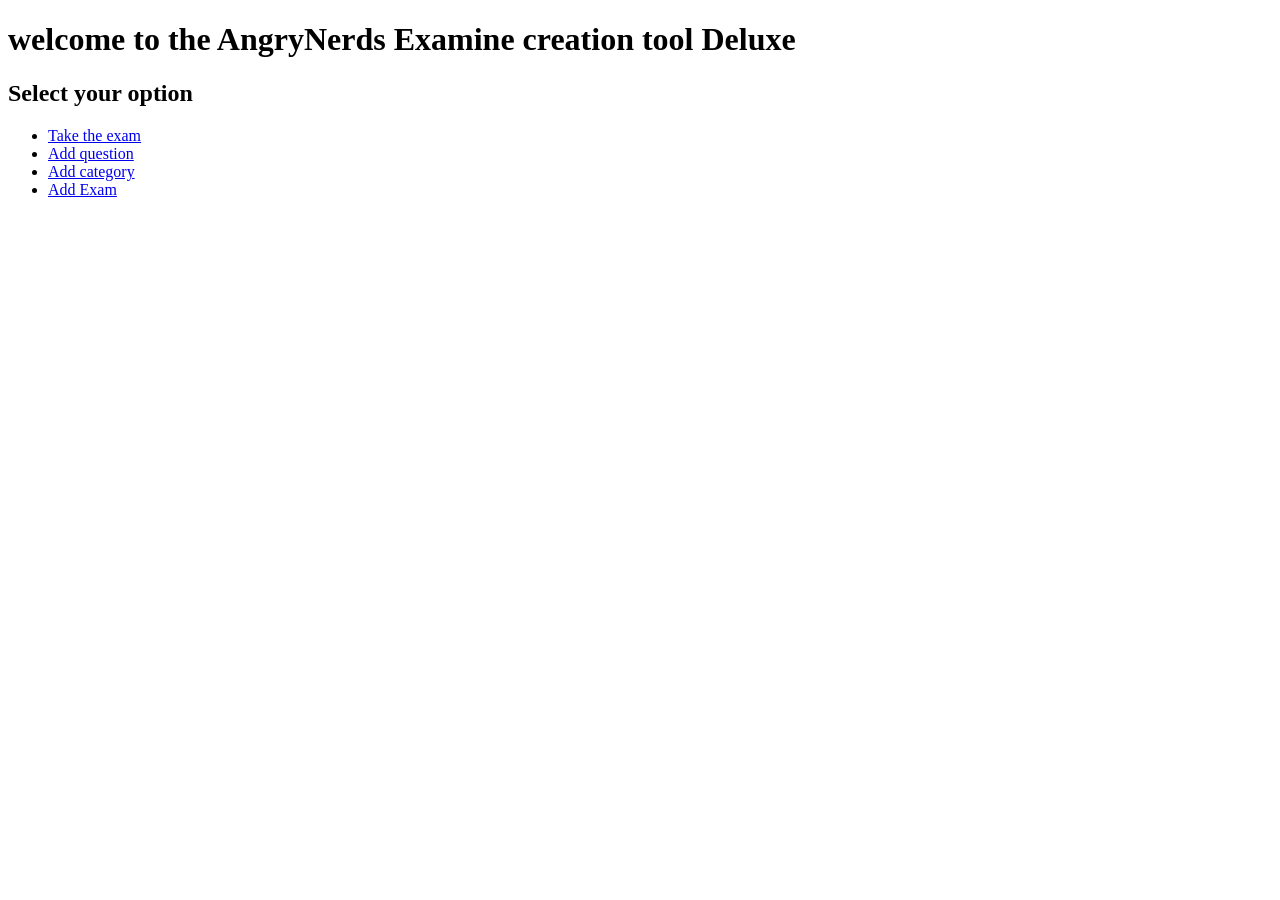
<file: src/main/resources/templates/index.html>
<!DOCTYPE html SYSTEM "http://www.thymeleaf.org/dtd/xhtml1-strict-thymeleaf-spring4-4.dtd">
<html lang="en" xmlns="http://www.w3.org/1999/html" xmlns:th="http://www.thymeleaf.org">
<head>
<link rel="shortcut icon" href="http://www.programit.nl/wp-content/uploads/2015/12/favicon.png" /><link rel="apple-touch-icon-precomposed" sizes="144x144" href="http://www.programit.nl/wp-content/uploads/2015/12/programitlogo152x77.png" />
<title>ProgramIT</title>
<link rel="stylesheet" th:href="@{/css/style.css}" />
    <meta charset="UTF-8"/>
    <title>Angry Nerds Main Memu</title>
</head>
<body>
<h1> welcome to the AngryNerds Examine creation tool Deluxe</h1>
<h2> Select your option</h2>
<!-- dit mag zo eigenlijk niet -->
<!-- moet iets zijn als
<a href="hupje/vraag.html"... >Klik hier </a> -->
<ul>
<li><a href="#" th:href="@{/SelectTest}">Take the exam</a></li>
<li><a href="#" th:href="@{/vraag}">Add question</a></li>
<li><a href="#" th:href="@{/categorysave}">Add category</a></li>
<li><a href="#" th:href="@{/examencreation}">Add Exam</a></li>
</ul>

</body>
</html>
</file>
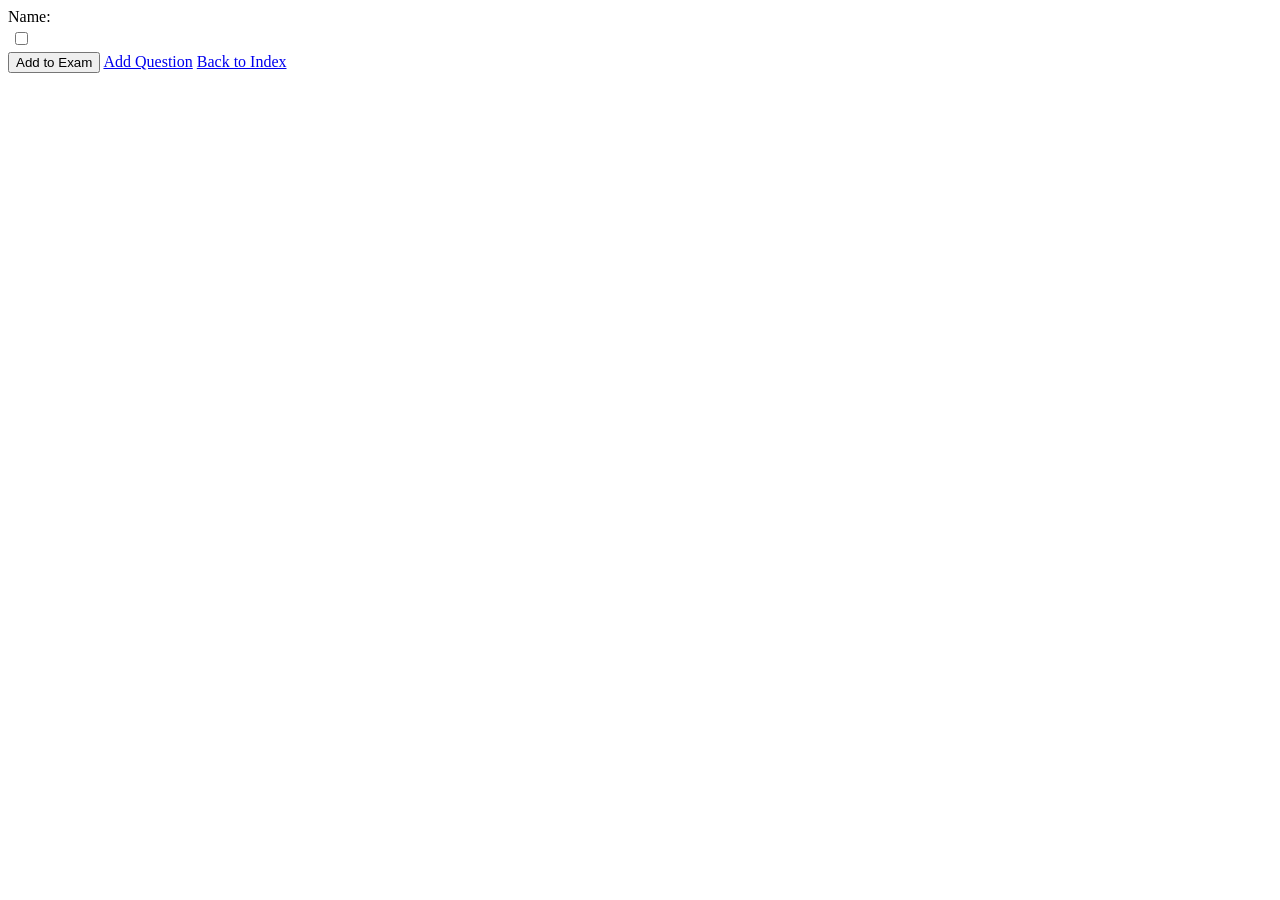
<file: src/main/resources/templates/addquestionstoexam.html>
<!DOCTYPE html SYSTEM "http://www.thymeleaf.org/dtd/xhtml1-strict-thymeleaf-spring4-4.dtd">
<html lang="en" xmlns="http://www.w3.org/1999/html" xmlns:th="http://www.thymeleaf.org">
<head>
<link rel="shortcut icon" href="http://www.programit.nl/wp-content/uploads/2015/12/favicon.png" /><link rel="apple-touch-icon-precomposed" sizes="144x144" href="http://www.programit.nl/wp-content/uploads/2015/12/programitlogo152x77.png" />
<title>ProgramIT</title>
<link rel="stylesheet" th:href="@{/css/style.css}" />
    <meta charset="UTF-8"/>
    <title>Angry Nerds Examiner</title>
</head>
<body>
<header>Name: <span th:text="${exam.examName}"></span> </header>


<table>
        <tr th:each="question : ${questions}">
            <td><input type="checkbox" th:field="*{questions}" th:value="${question.questionID}"/></td>
           <td th:text="${question.content}"></td>
           
        </tr>
    </table>
<button type="submit" value="AddtoExam" formaction="/savetestquestionstoexam">Add to Exam</button>
<a href="#" th:href="@{/addquestionstoexam}">Add Question</a>
<a href="#" th:href="@{/}">Back to Index</a>

</body>
</html>
</file>
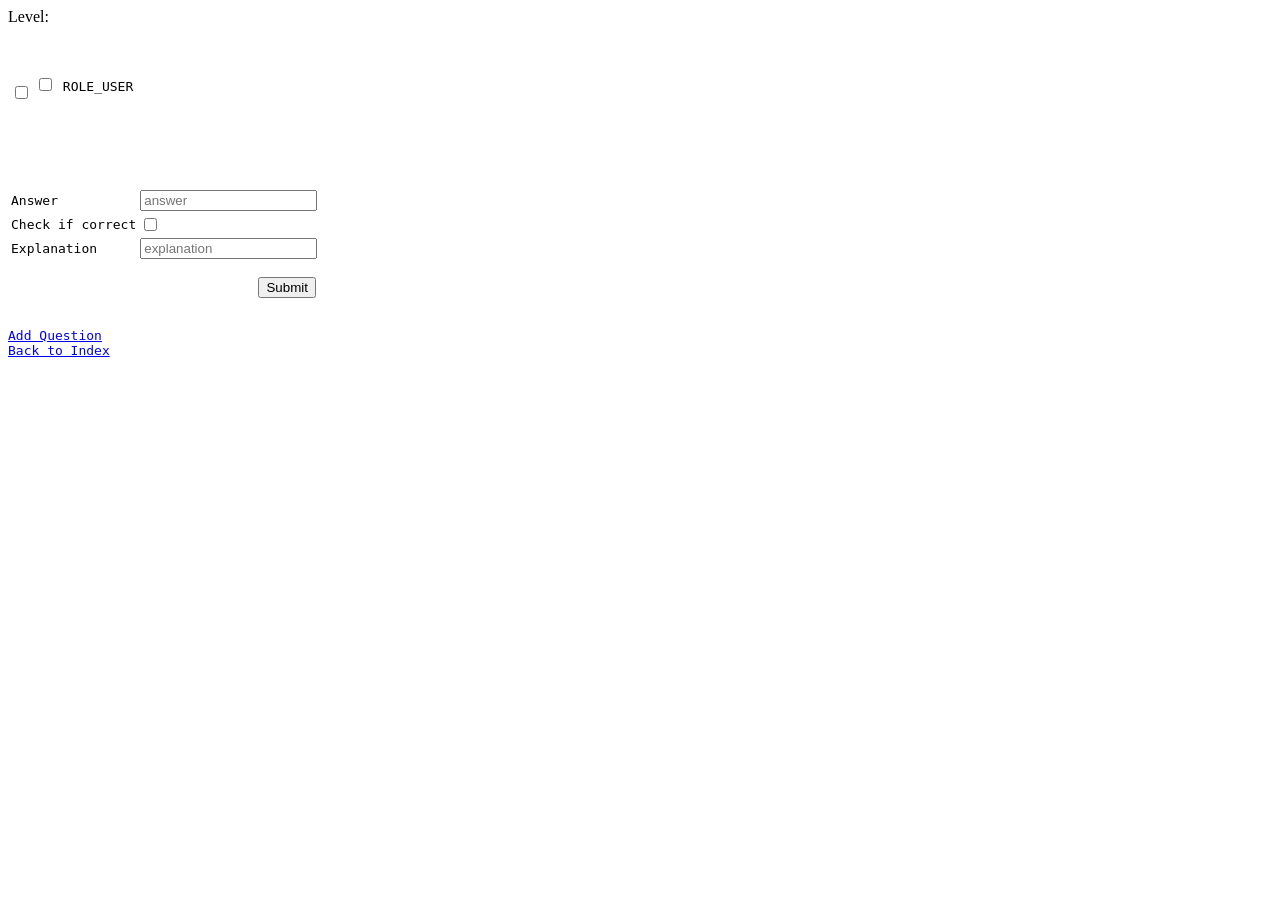
<file: src/main/resources/templates/answers.html>
<!DOCTYPE html SYSTEM "http://www.thymeleaf.org/dtd/xhtml1-strict-thymeleaf-spring4-4.dtd">
<html lang="en" xmlns="http://www.w3.org/1999/html" xmlns:th="http://www.thymeleaf.org">
<head>
<link rel="shortcut icon" href="http://www.programit.nl/wp-content/uploads/2015/12/favicon.png" /><link rel="apple-touch-icon-precomposed" sizes="144x144" href="http://www.programit.nl/wp-content/uploads/2015/12/programitlogo152x77.png" />
<title>ProgramIT</title>
<link rel="stylesheet" th:href="@{/css/style.css}" />
    <meta charset="UTF-8"/>
    <title>Angry Nerds Examiner</title>
</head>
<body>
<header>Level: <span th:text="${question.difficulty}"></span></header>

<p th:text="${question.content}"></p>

<pre th:text="${question.code}"/>

    <table>
        <tr th:each="answer : ${answers}">
            <td><input type="checkbox" th:field="*{answers}" th:text="${answer.content}" th:value="${answer.answerID} th:checked="${#sets.contains(answers,answer.answerID)}"/></td>
            <!--<label th:name="${#ids.prev('answer.anserID')}"></label>-->
            <!--  <li th:each="role : ${resource.roles}">-->
              <td><input type="checkbox" name="roles" th:value="${answer.answerID}" th:checked="${#sets.contains(answers,answer.answerID)}" /> <label 
      th:text="${answer.content}">ROLE_USER</label></li>
        </tr>
    </table>


<form id="col-form" th:object="${answer}" th:action="@{/answersave}" action="#" method="post">
	<table>
    <!--<input type="hidden" th:value="${question}" th:field="${question}"  />
    <input type="text" th:field="*{answerID}" class="form-control" placeholder=" id"/>-->
			<tr>
				<td>Answer</td>
				<td><input type="text" th:field="*{content}"
					class="form-control" placeholder="answer" /></td></tr>
			<tr>
				<td>Check if correct</td>
				<td><input type="checkbox" class="form-control"
					th:field="*{correct}" th:title="value" /></td></tr>
			<tr>
				<td>Explanation</td>
				<td><input type="text" th:field="*{explanation}"
					placeholder="explanation" /></td></tr>
					</table>
				<input class="button" type="submit" value="Submit" />
</form>

<a href="#" th:href="@{/vraag}">Add Question</a>
<a href="#" th:href="@{/}">Back to Index</a>


</body>
</html>
</file>
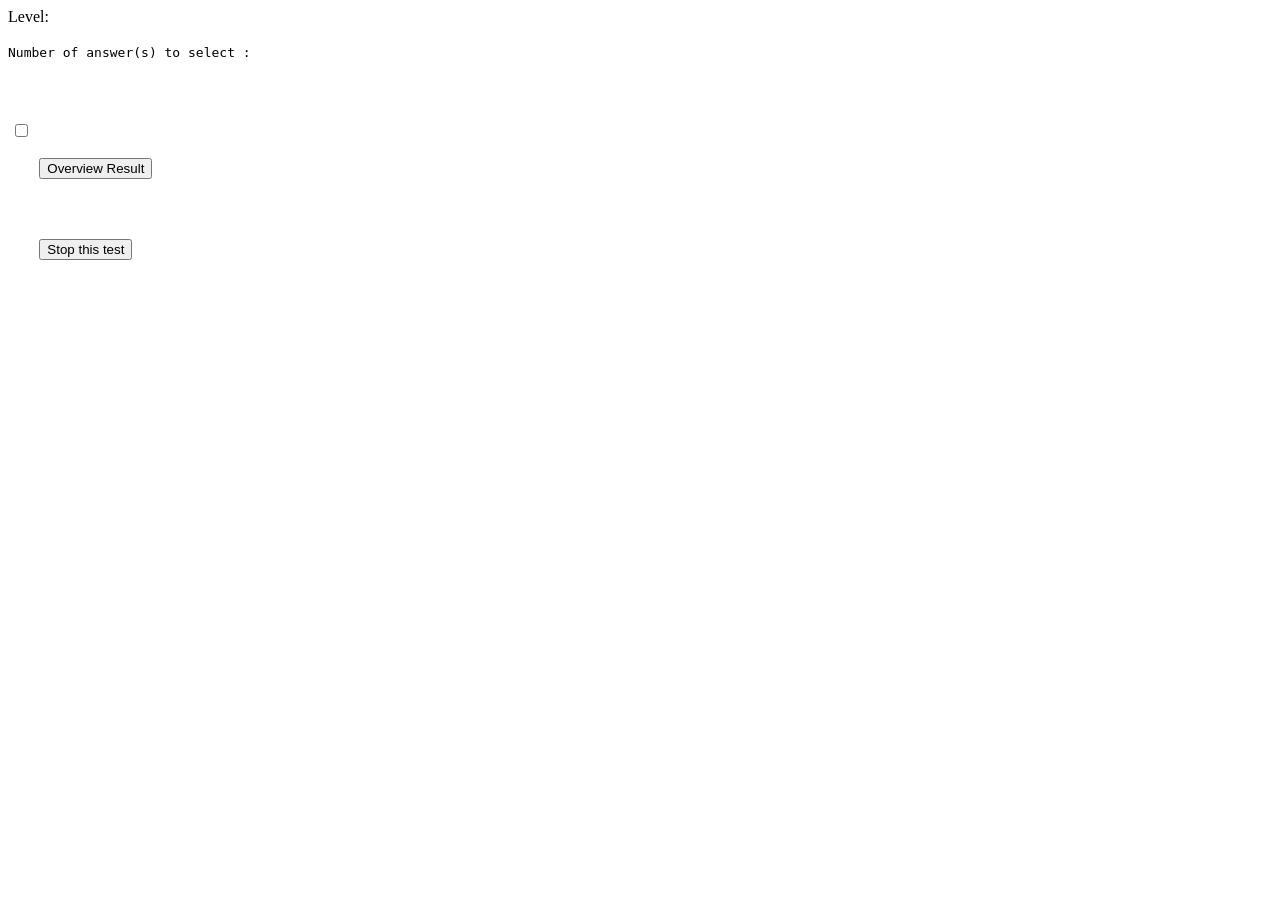
<file: src/main/resources/templates/displayQuestionInfo.html>
<!DOCTYPE html SYSTEM "http://www.thymeleaf.org/dtd/xhtml1-strict-thymeleaf-spring4-4.dtd">
<html lang="en" xmlns="http://www.w3.org/1999/html" xmlns:th="http://www.thymeleaf.org">
<head>
    <link rel="shortcut icon" href="http://www.programit.nl/wp-content/uploads/2015/12/favicon.png" /><link rel="apple-touch-icon-precomposed" sizes="144x144" href="http://www.programit.nl/wp-content/uploads/2015/12/programitlogo152x77.png" />
    <title>ProgramIT</title>
    <link rel="stylesheet" th:href="@{/css/style.css}" />
    <title>AngryNerds Examiner</title>
</head>

<body>

<header>Level: <span th:text="${question.difficulty}"></span></header>
<h3 th:text="|Test: ${mytestview.description}, Question Nr: ${mytestview.getCurrentQuestion().getOrderNr()} of ${mytestview.getNrOfQuestions()} , Question ID: ${question.questionID}|"></h3>

<p th:text="${question.content}"></p>
<pre th:text="${question.code}"/>
<p>Number of answer(s) to select : <span style="font-weight: bold" th:text="${numberCorrect}"/>  </p>
<form modelattribute="testAnswerForm" method="post" th:action="@{/TestEvaluation}">
    <table>
        <tr th:each="answer : ${answers}">
            <!-- <td><input type="checkbox"  th:field="${testAnswerForm.testAnswers}" th:value="${answer.answerID}"/></td> -->
            <!-- <td><input type="checkbox"  th:field="${testAnswerForm.testAnswers}" th:value="${answer.answerID}"/><span th:if="(${mytestresults} != null) (${mytestresults.contains('9')}) ?: 'checked'"></span></td> -->
            <!-- <td><input type="checkbox"  th:field="${testAnswerForm.testAnswers}" th:value="${answer.answerID}" th:if="(${mytestresults} != null)"/></td> -->
            <td><input type="checkbox"  th:field="${testAnswerForm.testAnswers}" th:value="${answer.answerID}" th:checked="( (${#lists.isEmpty(mytestresults)}) ?: ${#lists.contains(mytestresults, answer.answerID)} )" th:text="|${mytestresults}, ${answer.answerID}|" /></td>
            <!-- <td><input type="checkbox"  th:field="${(${mytestresults} != null) ? 'checked' : 'notchecked'}" th:value="${answer.answerID}"/></td> -->
            <td th:text="${answer.content}"></td>
        </tr>
    </table>
    <button type="submit" value="PrevQuestion" formaction="/TestEvaluation">Overview Result</button>


    <br/>
    <button type="submit" value="Submit" formaction="/StopTheTest">Stop this test</button>
</form>

</body>
</html>
</file>
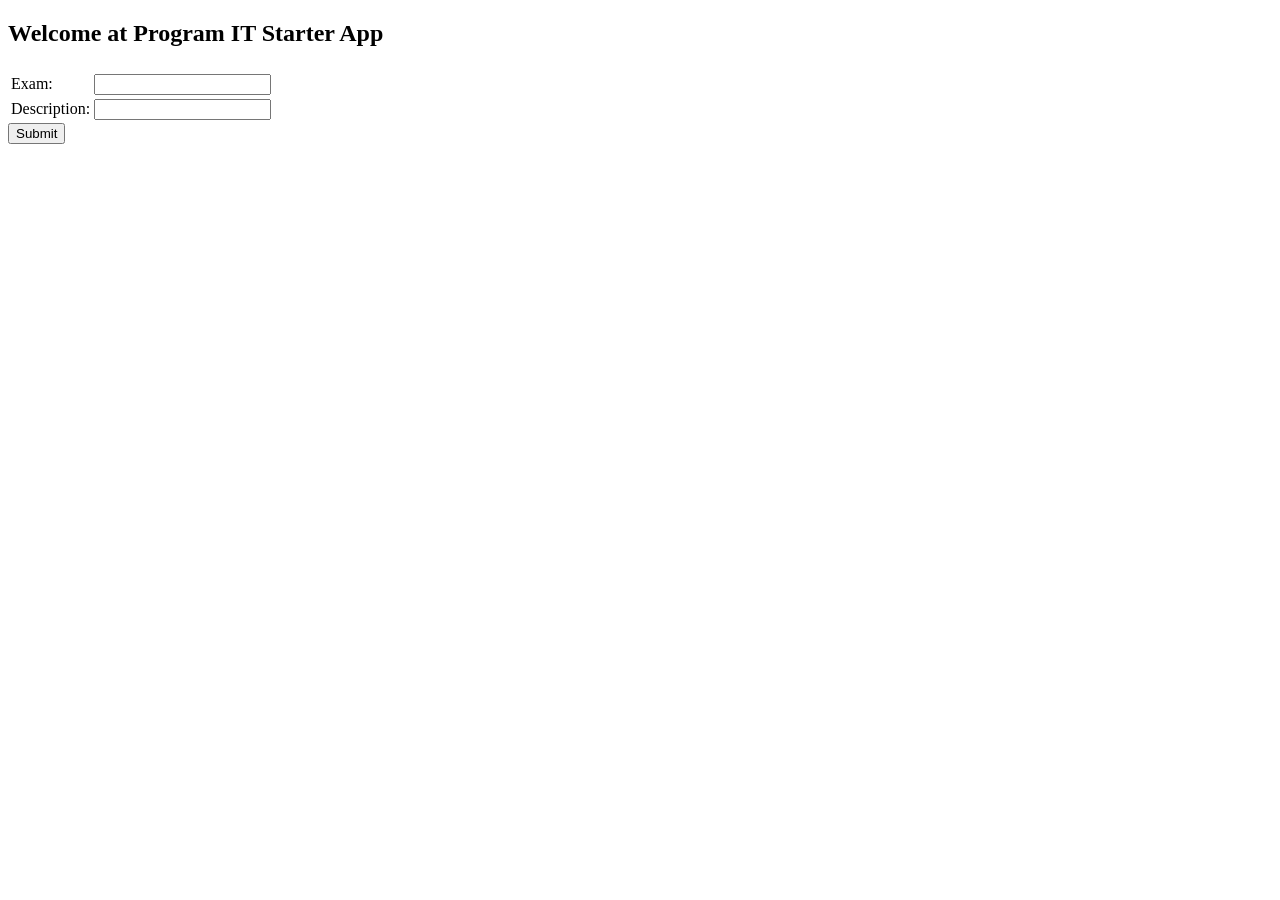
<file: src/main/resources/templates/examencreation.html>
<!DOCTYPE html SYSTEM "http://www.thymeleaf.org/dtd/xhtml1-strict-thymeleaf-spring4-4.dtd">
<html lang="en" xmlns="http://www.w3.org/1999/html"
	xmlns:th="http://www.thymeleaf.org">
	<link rel="stylesheet" th:href="@{/css/style.css}" />
	
<head>
<link rel="shortcut icon" href="http://www.programit.nl/wp-content/uploads/2015/12/favicon.png" /><link rel="apple-touch-icon-precomposed" sizes="144x144" href="http://www.programit.nl/wp-content/uploads/2015/12/programitlogo152x77.png" />
<title>ProgramIT</title>
<link rel="stylesheet" th:href="@{/css/style.css}" />
</head>
<body>

	<div class="container" id="banner">
		<div class="row">
			<h2>Welcome at Program IT Starter App</h2>
		</div>
	</div>


	<form id="col-form" th:object="${exam}"
		th:action="@{/createexam}" action="#" method="post">
		<table>
			<tr>
				<td></td>
				<td><input type="hidden" th:field="*{examID}"
					class="form-control" placeholder=" id" /></td>
			</tr>
			<tr>
				<td>Exam:</td>
		 		<td><input type="text" th:field="*{examName}"/></td>
			</tr>
			<tr>
				<td>Description:</td>
				<td><input type="text" th:field="*{descriptionOfExam}"/></td>
			</tr>
			
			


		</table>

	 <input class="button" type="submit" value="Submit"/>

 </form>
	
</body>
</html>
</file>
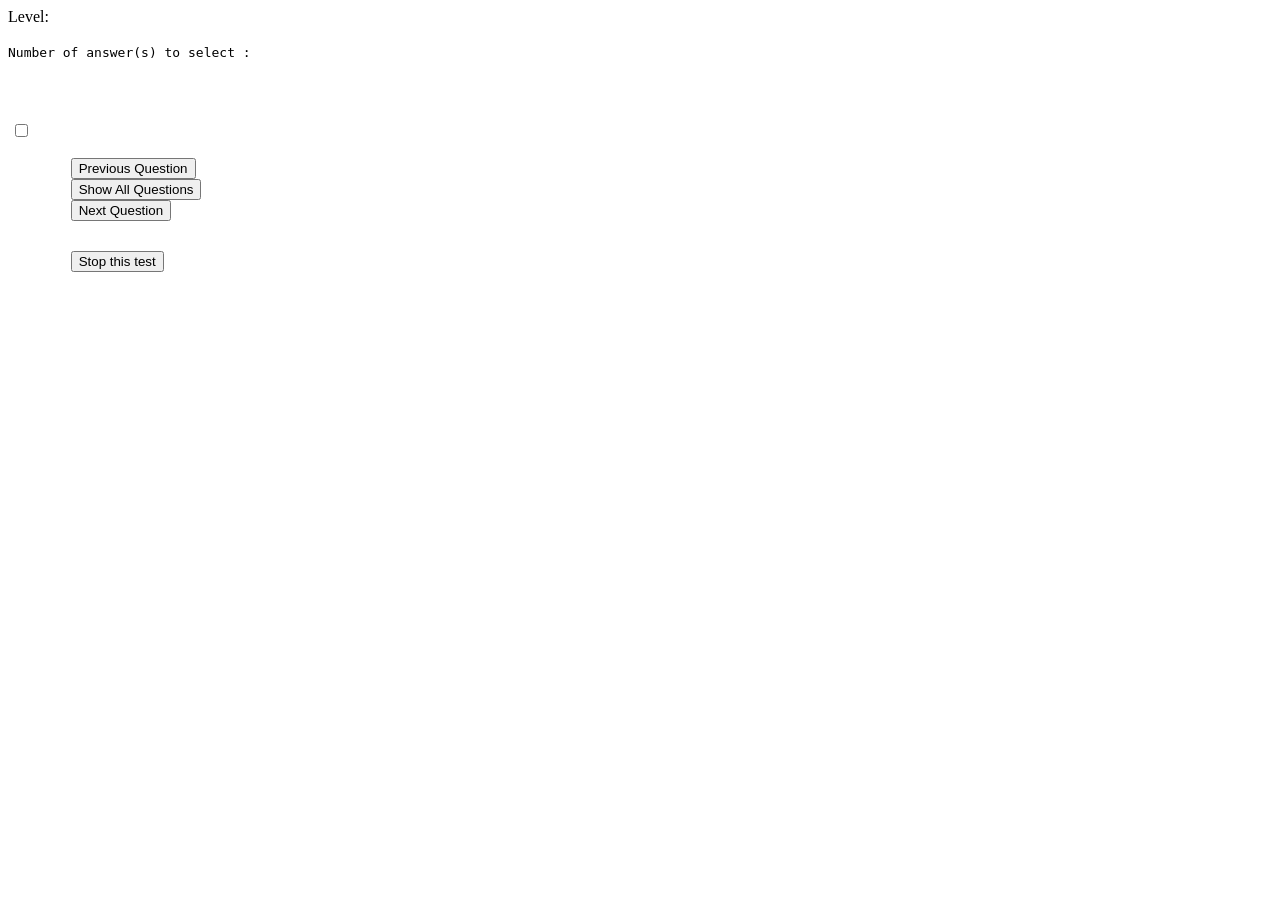
<file: src/main/resources/templates/ExamQuestion.html>
<!DOCTYPE html SYSTEM "http://www.thymeleaf.org/dtd/xhtml1-strict-thymeleaf-spring4-4.dtd">
<html lang="en" xmlns="http://www.w3.org/1999/html" xmlns:th="http://www.thymeleaf.org">
<head>
<link rel="shortcut icon" href="http://www.programit.nl/wp-content/uploads/2015/12/favicon.png" /><link rel="apple-touch-icon-precomposed" sizes="144x144" href="http://www.programit.nl/wp-content/uploads/2015/12/programitlogo152x77.png" />
<title>ProgramIT</title>
<link rel="stylesheet" th:href="@{/css/style.css}" />
    <title>AngryNerds Examiner</title>
</head>

<body>	

<header>Level: <span th:text="${question.difficulty}"></span></header>
<h3 th:text="|Test: ${mytestview.description}, Question Nr: ${mytestview.getCurrentQuestion().getOrderNr()} of ${mytestview.getNrOfQuestions()} , Question ID: ${question.questionID}|"></h3>

<p th:text="${question.content}"></p>
<pre th:text="${question.code}"/>
<p>Number of answer(s) to select : <span style="font-weight: bold" th:text="${numberCorrect}"/>  </p>
<form modelattribute="testAnswerForm" method="post" th:action="@{/ShowAllQuestions}">
	<table>
		<tr th:each="answer : ${answers}">
			<!-- <td><input type="checkbox"  th:field="${testAnswerForm.testAnswers}" th:value="${answer.answerID}"/></td> -->
			<!-- <td><input type="checkbox"  th:field="${testAnswerForm.testAnswers}" th:value="${answer.answerID}"/><span th:if="(${mytestresults} != null) (${mytestresults.contains('9')}) ?: 'checked'"></span></td> -->
			<!-- <td><input type="checkbox"  th:field="${testAnswerForm.testAnswers}" th:value="${answer.answerID}" th:if="(${mytestresults} != null)"/></td> -->
			<td><input type="checkbox"  th:field="${testAnswerForm.testAnswers}" th:value="${answer.answerID}" th:checked="( (${#lists.isEmpty(mytestresults)}) ?: ${#lists.contains(mytestresults, answer.answerID)} )" th:text="|${mytestresults}, ${answer.answerID}|" /></td>
			<!-- <td><input type="checkbox"  th:field="${(${mytestresults} != null) ? 'checked' : 'notchecked'}" th:value="${answer.answerID}"/></td> -->
			<td th:text="${answer.content}"></td>
	    </tr>
	</table>
	<button type="submit" value="PrevQuestion" formaction="/LoadPrevQuestion">Previous Question</button>
	<button type="submit" value="Submit">Show All Questions</button>
	<button type="submit" value="NextQuestion" formaction="/LoadNextQuestion">Next Question</button>
	<br/>
	<button type="submit" value="Submit" formaction="/StopTheTest">Stop this test</button>
</form>

</body>
</html>
</file>
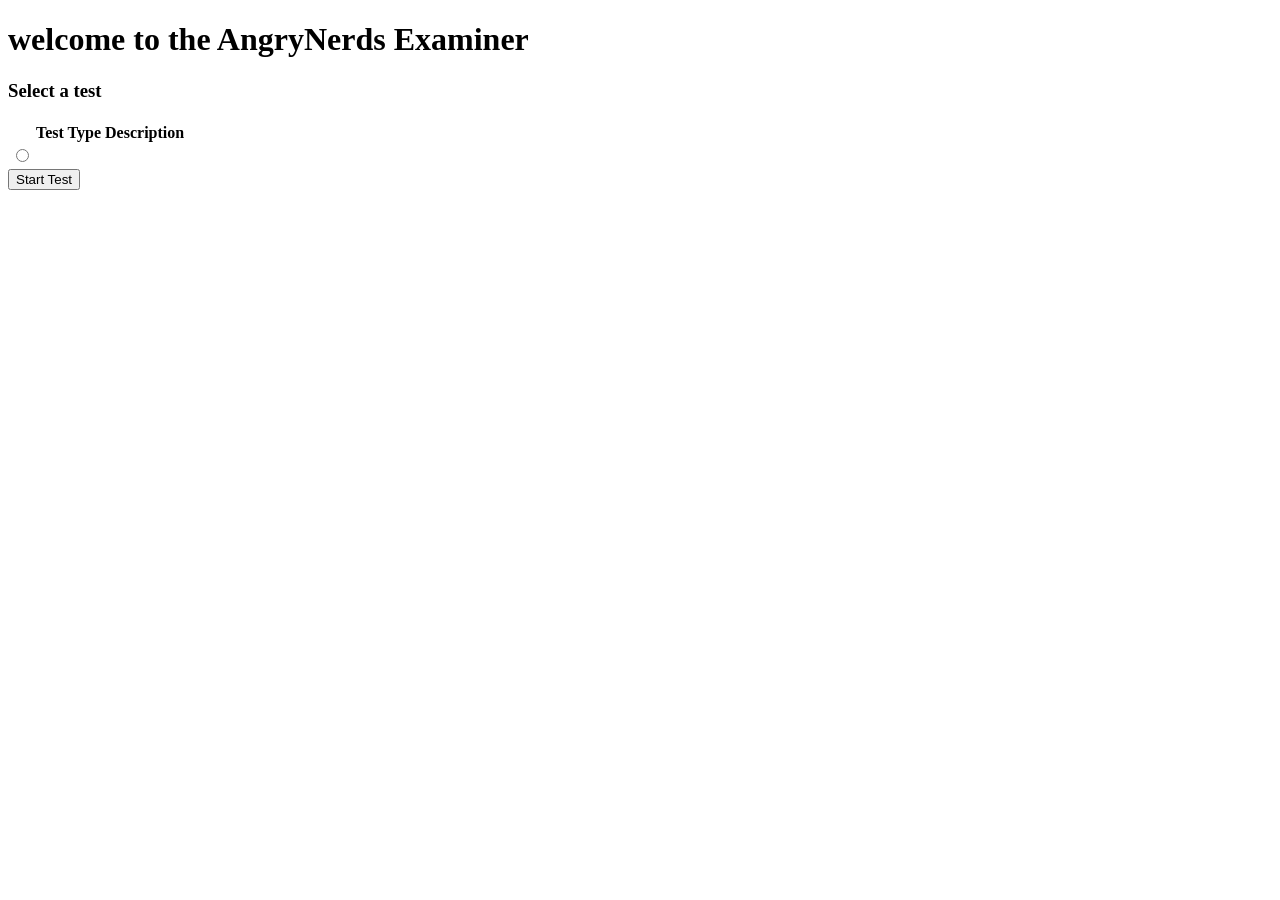
<file: src/main/resources/templates/SelectTest.html>
<!DOCTYPE html SYSTEM "http://www.thymeleaf.org/dtd/xhtml1-strict-thymeleaf-spring4-4.dtd">
<html lang="en" xmlns="http://www.w3.org/1999/html" xmlns:th="http://www.thymeleaf.org">
<head>
<link rel="shortcut icon" href="http://www.programit.nl/wp-content/uploads/2015/12/favicon.png" /><link rel="apple-touch-icon-precomposed" sizes="144x144" href="http://www.programit.nl/wp-content/uploads/2015/12/programitlogo152x77.png" />
<title>ProgramIT</title>
<link rel="stylesheet" th:href="@{/css/style.css}" />
    <meta charset="UTF-8"/>
    <title>Angry Nerds Examiner</title>
</head>
<body>
<h1> welcome to the AngryNerds Examiner</h1>
<h3> Select a test</h3>

   
<form modelattribute="testSelection" th:object="${testview}"  method="POST" th:action="@{/StartTest}">
	<table>
		<tr>
			<th></th>
			<th>Test Type</th>
			<th>Description</th>
		</tr>
		<tr th:each="testview : ${testviews}">
			<td><input type="radio" th:value="${testview.id}" th:field="*{id}" name="testtype" required=""/></td>
			<td th:text="${testview.testType}"></td>
			<td th:text="${testview.description}"></td>
	    </tr>
	</table>
	<button type="submit" value="Submit">Start Test</button>
</form>    
    
    
</body>
</html>
</file>
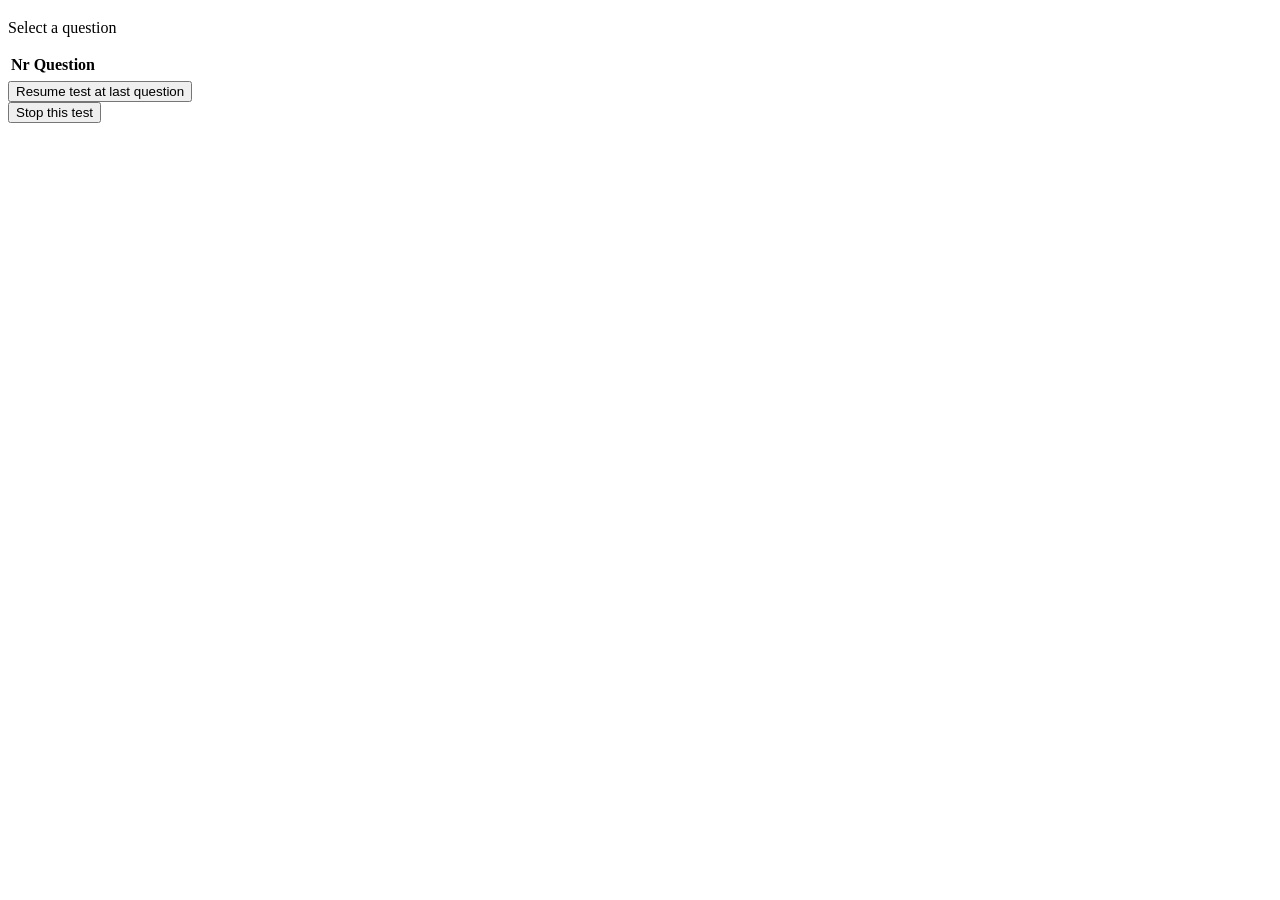
<file: src/main/resources/templates/ShowAllQuestions.html>
<!DOCTYPE html SYSTEM "http://www.thymeleaf.org/dtd/xhtml1-strict-thymeleaf-spring4-4.dtd">
<html lang="en" xmlns="http://www.w3.org/1999/html" xmlns:th="http://www.thymeleaf.org">
<head>
<link rel="shortcut icon" href="http://www.programit.nl/wp-content/uploads/2015/12/favicon.png" /><link rel="apple-touch-icon-precomposed" sizes="144x144" href="http://www.programit.nl/wp-content/uploads/2015/12/programitlogo152x77.png" />
<title>ProgramIT</title>
<link rel="stylesheet" th:href="@{/css/style.css}" />
    <title>AngryNerds Examiner</title>
</head>

<body>	

<header><h3 th:text="|Overview of all questions for test ${mytestview.description}|"></h3></header>

<p>Select a question</p>

<table>
      <tr>
        <th>Nr</th>
        <th>Question</th>
      </tr>
      <tr th:each="testview : ${mytestview.getSortedTestViewsList()}">
        <td th:text="${testview.orderNr}"></td>
        <td th:text="${questionservice.findById(testview.questionId).content}"></td>
      </tr>
</table>

<form method="post" th:action="@{/StopTheTest}">
	<button type="submit" value="LastQuestion" formaction="/loadExamQuestion">Resume test at last question</button>
	<br/>
	<button type="submit" value="Submit">Stop this test</button>
</form>

</body>
</html>
</file>
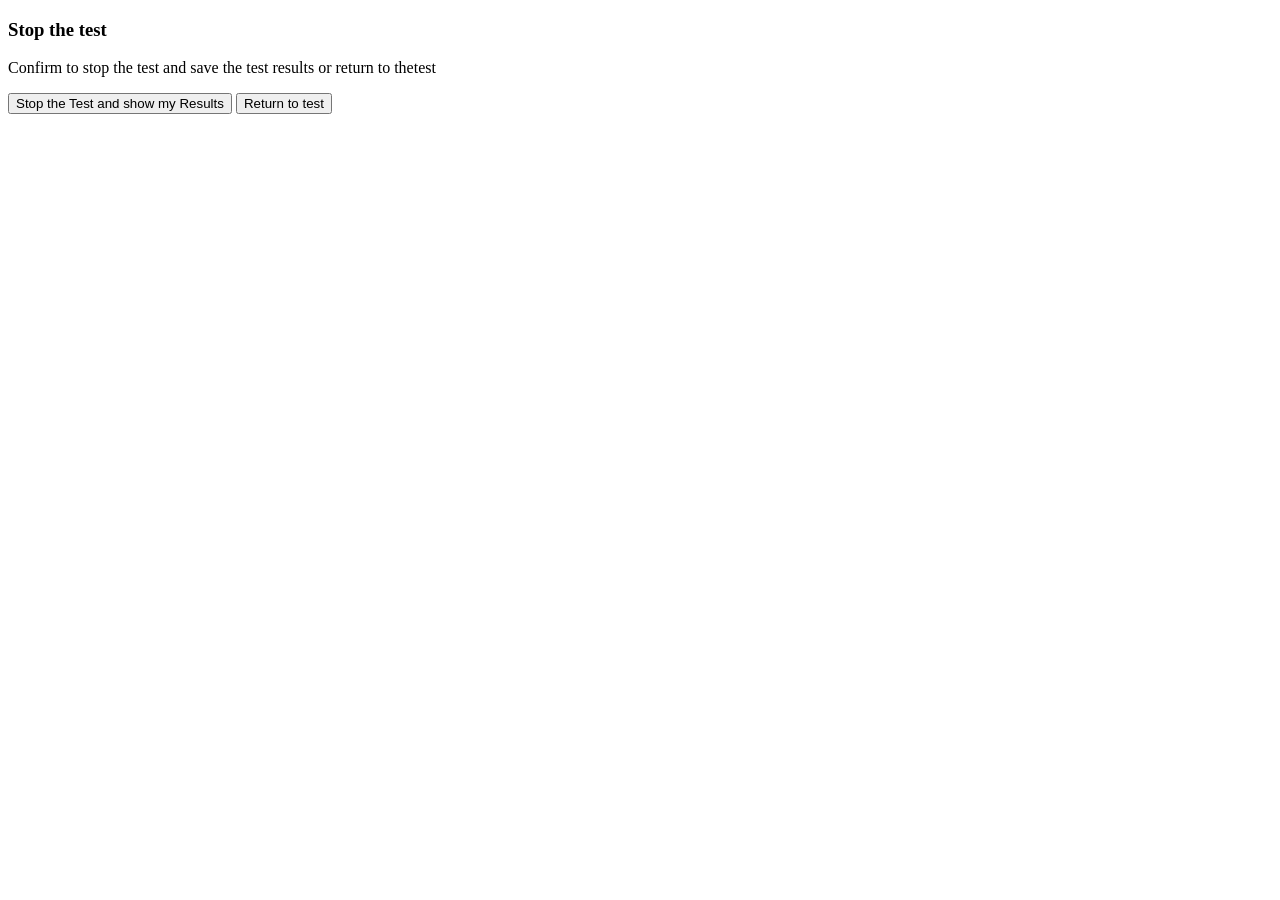
<file: src/main/resources/templates/StopTheTest.html>
<!DOCTYPE html SYSTEM "http://www.thymeleaf.org/dtd/xhtml1-strict-thymeleaf-spring4-4.dtd">
<html lang="en" xmlns="http://www.w3.org/1999/html" xmlns:th="http://www.thymeleaf.org">
<head>
<link rel="shortcut icon" href="http://www.programit.nl/wp-content/uploads/2015/12/favicon.png" /><link rel="apple-touch-icon-precomposed" sizes="144x144" href="http://www.programit.nl/wp-content/uploads/2015/12/programitlogo152x77.png" />
<title>ProgramIT</title>
<link rel="stylesheet" th:href="@{/css/style.css}" />
    <title>AngryNerds Examiner</title>
</head>

<body>	

<header><h3>Stop the test</h3></header>

<p>Confirm to stop the test and save the test results or return to thetest</p>

<form modelattribute="testAnswerForm" method="post" th:action="@{/TestEvaluation}">
	<button type="submit" value="Submit">Stop the Test and show my Results</button>
	<button type="submit" value="NextQuestion" formaction="/loadExamQuestion">Return to test</button>
</form>

</body>
</html>
</file>
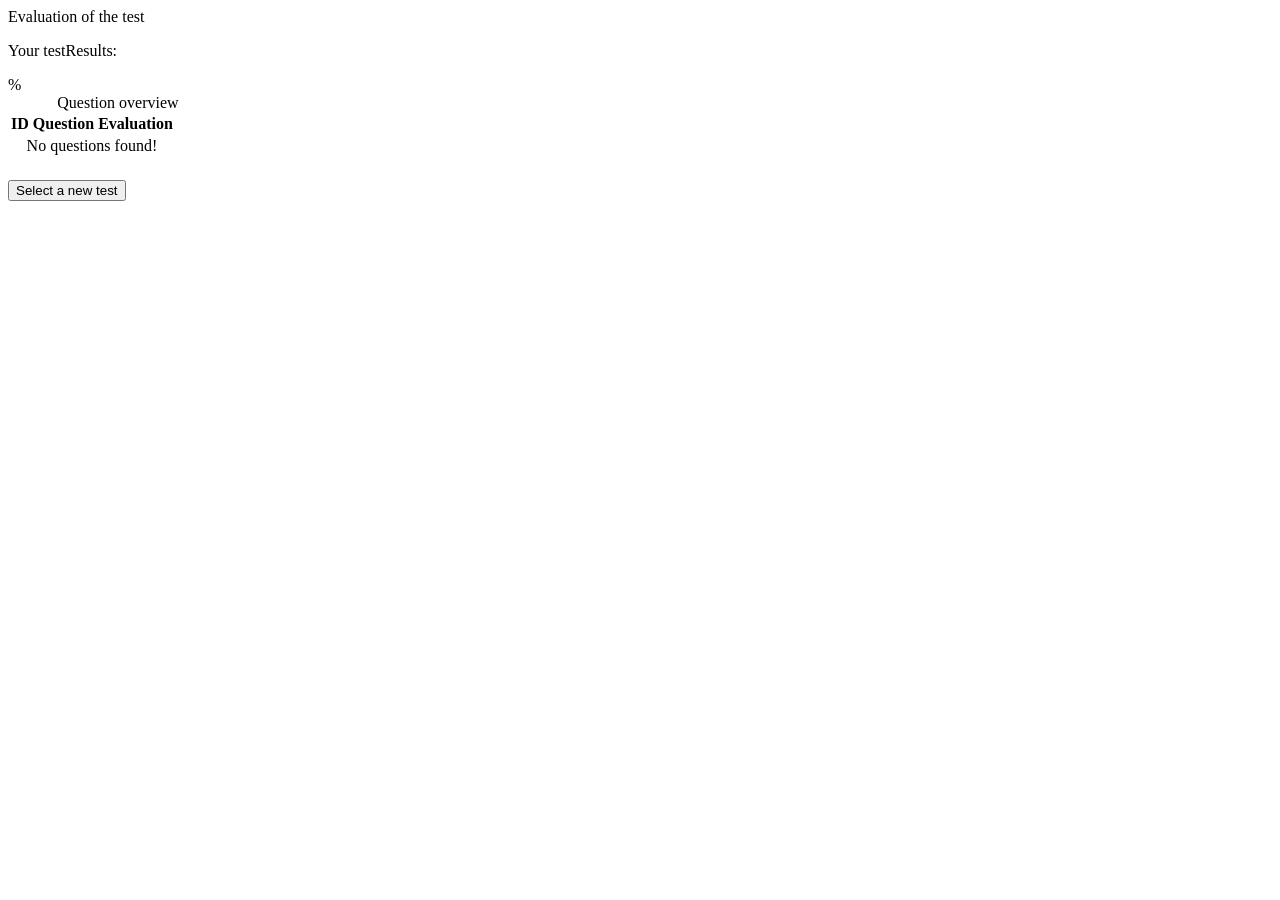
<file: src/main/resources/templates/TestEvaluation.html>
<!DOCTYPE html SYSTEM "http://www.thymeleaf.org/dtd/xhtml1-strict-thymeleaf-spring4-4.dtd">
<html lang="en" xmlns="http://www.w3.org/1999/html" xmlns:th="http://www.thymeleaf.org">
<head>
<link rel="shortcut icon" href="http://www.programit.nl/wp-content/uploads/2015/12/favicon.png" /><link rel="apple-touch-icon-precomposed" sizes="144x144" href="http://www.programit.nl/wp-content/uploads/2015/12/programitlogo152x77.png" />
<title>ProgramIT</title>
<link rel="stylesheet" th:href="@{/css/style.css}" />
    <title>AngryNerds Examiner</title>
</head>

<body>	

<header>Evaluation of the test</header>

<p>Your testResults:</p> <span th:text="${score}"></span><span>%</span>
<table>
    <caption>Question overview</caption>
    <thead>
    <th>ID</th>
    <th>Question</th>
    <th>Evaluation</th>
    </thead>
    <tbody>
    <tr th:if="${#lists.isEmpty(questions)}" >
        <td colspan="3" align="center">No questions found!</td>
    </tr>
    <tr th:each="question : ${questions}">
        <td th:text="${question.questionID}"></td>
        <td th:text="${question.content}"></td>
        <td th:text="${question.correct}"></td>
        <td>
            <a th:href="@{/displayQuestInfo/{id}(id=${question.questionID})}">&emsp;&emsp;<span><i class="fa fa-close fa-lg" aria-hidden="true"></i>&emsp;</span></a>
        </td>
    </tr>
    </tbody>
</table>


<form modelattribute="lastTestResult" method="get" th:action="@{/SelectTest}">
	<button type="submit" value="Submit">Select a new test</button>
</form>

</body>
</html>
</file>
